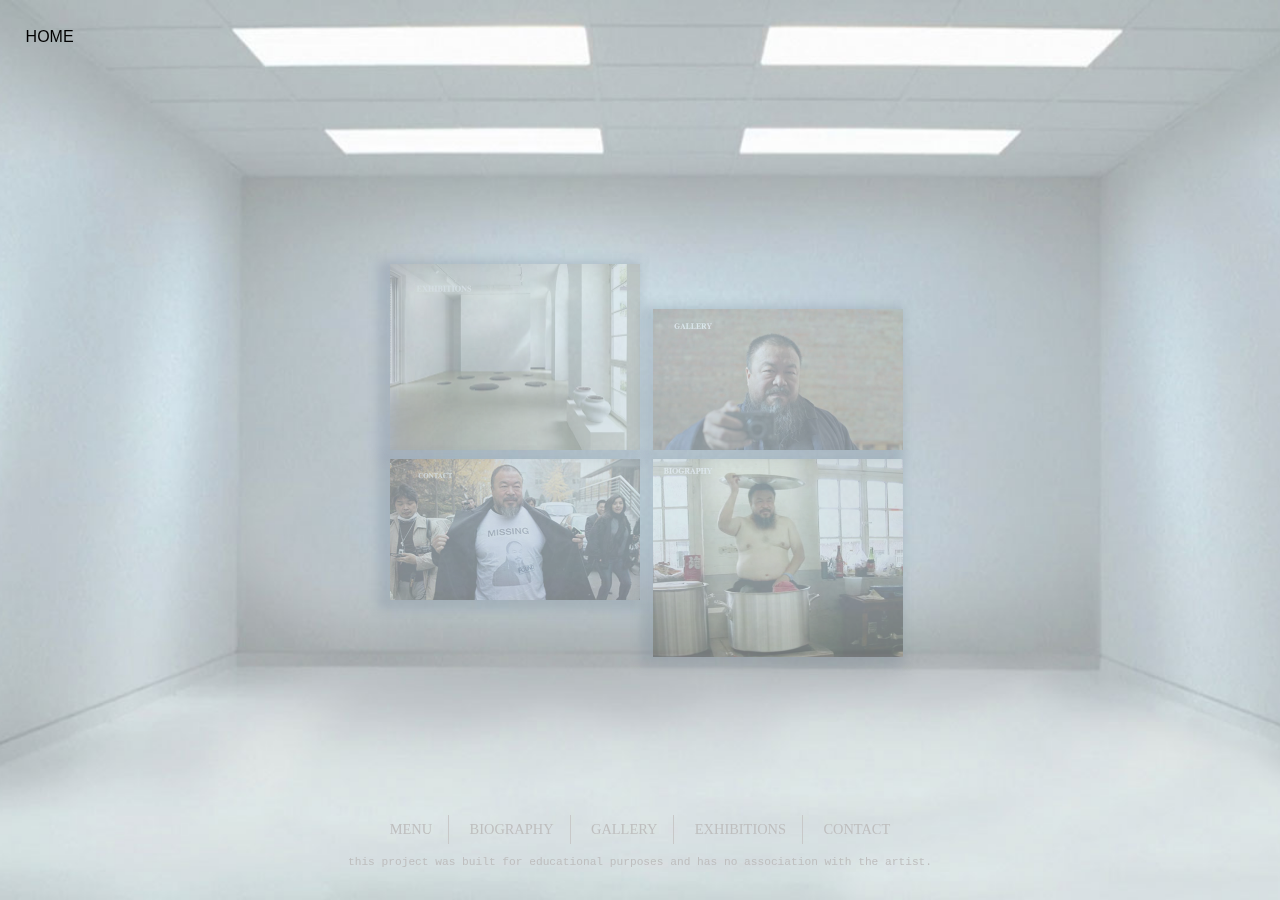
<file: menu.html>
<!doctype html><!--[if lt IE 7]>  <html class="no-js lt-ie9 lt-ie8 lt-ie7" lang="en"> <![endif]--><!--[if IE 7]>    <html class="no-js lt-ie9 lt-ie8" lang="en"> <![endif]--><!--[if IE 8]>    <html class="no-js lt-ie9" lang="en"> <![endif]-->
<!--[if gt IE 8]><!-->
    <html class="no-js" lang="en">
    <!--<![endif]-->
    <head>
        <meta charset="utf-8">
        <meta http-equiv="X-UA-Compatible" content="IE=edge,chrome=1">
        <title>MENU joanneHo artist website</title>
        <meta content="noindex,nofollow" name="robots">
        <meta name="description" content="">
        <meta name="author" content="">
        <link rel="shortcut icon" href="favicon.ico">
        <meta name="viewport" content="width=device-width">
        <link rel="stylesheet" href="css/style.css">
        <!-- Use an IE Conditional Comment to link to a separate, IE8-only CSS File --><!--[if IE 8]> <link rel="stylesheet" href="css/style_IE8.css"> <![endif]-->
        <script src="js/libs/modernizr-2.5.3.min.js">
        </script>
    </head>
    <body class="bg">
        <header>
        	<a href="index.html">HOME</a>
        </header>
        <div role="main" class="menu">
<!--         	<nav class="thumbs">
        		<ul>
        		<li class="back top"><a href="img/exhibitions_large.jpg"><img src="img/exhibitions_thumb.jpg" alt="exhibition big" /></a></li>
        		<li class="forward top"><a href="img/gallery_large.jpg"><img  src="img/gallery_thumb.jpg" alt="gallery" /></a></li>
        		<li class="back bottom"><a href="img/contact_large.jpg"><img  src="img/contact_thumb.jpg" alt="contact" /></a></li>
        		<li class="forward bottom" ><a href="img/biography_large.jpg"><img  src="img/biography_thumb.jpg" alt="biography" /></a></li>
        		</ul>
        	</nav> -->
        	<nav class="thumbs">
        		<ul>
            		<li class="back top"><a href="exhibitions.html"><img class="floatRight" src="img/exhibitions_large.jpg" alt="exhibition big" /></a></li>
            		<li class="forward top"><a href="gallery.html"><img   src="img/gallery_large.jpg" alt="gallery" /></a></li>
            		<li class="back bottom" ><a href="contact.html"><img class="floatRight" src="img/contact_large.jpg" alt="contact" /></a></li>
            		<li class="forward bottom"><a href="biography.html"><img  src="img/biography_large.jpg" alt="biography" /></a></li>
        		</ul>
        	</nav>
        	
       
           <!-- <nav><ul>
                <li class="back top">
                    <a href=""><img class="" src="img/exhibitions_thumb.png" alt="exhibition" /></a>
                    <ul>
                        
                    </ul>
                </li>
                <li class="forward top">
                    <a href=""><img class="" src="img/gallery_thumb.png" alt="gallery" /></a>
                    <ul>
                        <li>
                            <a href=""><img src="img/gallery_large.jpg" alt="gallery big" /></a>
                        </li>
                    </ul>
                </li>
				 <li class="back bottom">
                    <a href=""><img class="" src="img/contact_thumb.png" alt="contact" /></a>
                    <ul>
                        <li>
                            <a href=""><img src="img/contact_large.jpg" alt="contact big" /></a>
                        </li>
                    </ul>
                </li>
				 <li class="forward bottom">
                    <a href=""><img class=""  src="img/biography_thumb.png" alt="biography" /></a>
                    <ul>
                        <li>
                            <a href=""><img src="img/biography_large.jpg" alt="biography big" /></a>
                        </li>
                    </ul>
                </li>
            </ul></nav> -->
        </div><!-- end of main div -->
        <footer class="grey">
        <nav>
            <ul>
                <li>
                    <a href="menu.html">MENU</a>
                </li>
                <li>
                    <a href="biography.html">BIOGRAPHY</a>
                </li>
                <li>
                    <a href="gallery.html">GALLERY</a>
                </li>
                <li>
                    <a href="exhibitions.html">EXHIBITIONS</a>
                </li>
                <li>
                    <a href="contact.html">CONTACT</a>
                </li>
            </ul>
        </nav>
        <p>
            this project was built for educational purposes and has no association with the artist.
        </p>
        </div>
    </footer>
    <script src="js/libs/jquery-1.8.0.min.js"></script>
    <script src="js/libs/jquery-ui-1.8.23.custom.min.js"></script>
    <script src="js/libs/jquery.backstretch.js"></script>
    <script src="js/libs/jquery.transit.min.js"></script>
    <script src="js/plugins.js"></script>
    <script src="js/script_menu_nav.js"></script>
    </body>
</html>
</file>
<file: css/style.css>
/* =============================================================================
 HTML5 Boilerplate CSS: h5bp.com/css
 ========================================================================== */

article, aside, details, figcaption, figure, footer, header, hgroup, nav, section {
	display: block;
}
audio, canvas, video {
	display: inline-block;
	*display: inline;
	*zoom: 1;
}
audio:not([controls]) {
	display: none;
}
[hidden] {
	display: none;
}

html {
	font-size: 100%;
	-webkit-text-size-adjust: 100%;
	-ms-text-size-adjust: 100%;
}
html, button, input, select, textarea {
	font-family: sans-serif;
	color: #222;
}
body {
	margin: 0;
	font-size: 1em;
	line-height: 1.4;
}

::-moz-selection {
	background: #fe57a1;
	color: #fff;
	text-shadow: none;
}
::selection {
	background: #fe57a1;
	color: #fff;
	text-shadow: none;
}

a {
	color: black;
}
a {
	text-decoration: none;
}
a:visited {
	color: black;
}
a:hover {
	color: black;
}
a:focus {
	outline: thin dotted;
}
a:hover, a:active {
	outline: 0;
}

abbr[title] {
	border-bottom: 1px dotted;
}
b, strong {
	font-weight: bold;
}
blockquote {
	margin: 1em 40px;
}
dfn {
	font-style: italic;
}
hr {
	display: block;
	height: 1px;
	border: 0;
	border-top: 1px solid #ccc;
	margin: 1em 0;
	padding: 0;
}
ins {
	background: #ff9;
	color: #000;
	text-decoration: none;
}
mark {
	background: #ff0;
	color: #000;
	font-style: italic;
	font-weight: bold;
}
pre, code, kbd, samp {
	font-family: monospace, serif;
	_font-family: 'courier new', monospace;
	font-size: 1em;
}
pre {
	white-space: pre;
	white-space: pre-wrap;
	word-wrap: break-word;
}
q {
	quotes: none;
}
q:before, q:after {
	content: "";
	content: none;
}
small {
	font-size: 85%;
}

sub, sup {
	font-size: 75%;
	line-height: 0;
	position: relative;
	vertical-align: baseline;
}
sup {
	top: -0.5em;
}
sub {
	bottom: -0.25em;
}

ul, ol {
	margin: 1em 0;
	padding: 0 0 0 40px;
}
dd {
	margin: 0 0 0 40px;
}
nav ul, nav ol, nav li {
	list-style: none;
	list-style-image: none;
	margin: 0;
	padding: 0;
}

img {
	border: 0;
	-ms-interpolation-mode: bicubic;
	vertical-align: middle;
}

svg:not(:root) {
	overflow: hidden;
}

figure {
	margin: 0;
}

form {
	margin: 0;
}
fieldset {
	border: 0;
	margin: 0;
	padding: 0;
}
label {
	cursor: pointer;
}
legend {
	border: 0;
	*margin-left: -7px;
	padding: 0;
	white-space: normal;
}
button, input, select, textarea {
	font-size: 100%;
	margin: 0;
	vertical-align: baseline;
	*vertical-align: middle;
}
button, input {
	line-height: normal;
}
button, input[type="button"], input[type="reset"], input[type="submit"] {
	cursor: pointer;
	-webkit-appearance: button;
	*overflow: visible;
}
button[disabled], input[disabled] {
	cursor: default;
}
input[type="checkbox"], input[type="radio"] {
	box-sizing: border-box;
	padding: 0;
	*width: 13px;
	*height: 13px;
}
input[type="search"] {
	-webkit-appearance: textfield;
	-moz-box-sizing: content-box;
	-webkit-box-sizing: content-box;
	box-sizing: content-box;
}
input[type="search"]::-webkit-search-decoration, input[type="search"]::-webkit-search-cancel-button {
	-webkit-appearance: none;
}
button::-moz-focus-inner, input::-moz-focus-inner {
	border: 0;
	padding: 0;
}
textarea {
	overflow: auto;
	vertical-align: top;
	resize: vertical;
}
input:valid, textarea:valid {
}
input:invalid, textarea:invalid {
	background-color: #f0dddd;
}

table {
	border-collapse: collapse;
	border-spacing: 0;
}
td {
	vertical-align: top;
}

.chromeframe {
	margin: 0.2em 0;
	background: #ccc;
	color: black;
	padding: 0.2em 0;
}
/* =============================================================
 Clearfix
 ========================================================================== */

.clearfix:after {
	visibility: hidden;
	display: block;
	font-size: 0;
	content: " ";
	clear: both;
	height: 0;
}
* html .clearfix {
	zoom: 1;
}/* IE6 */
*:first-child+ html .clearfix {
	zoom: 1;
}/* IE7 */

/* ===== Primary Styles ========================================================
 Author:

 * {border: 1px green dotted;}
 ========================================================================== */

#bodyWrapper {
	width: 95%;
	margin: 1% auto;
}

header {
	padding: 2%;
}
/* ============ HOME ================== */
.camera {
	width: 19%;
}

.banned {
	width: 49%;
	margin-top: 10%;
}

.banned p {
	width: 100%;
	margin: 0 auto;
	text-align: center;
}

.banned nav {
	margin-top: 10%;
	text-align: center;
}

.banned img {
	position: absolute;
	left: 0;
	top: 0;
	z-index: 2;
	width: 100%;
}

.door {
	width: 29%;
	margin-top: 20%;
}

.door img {
	position: relative;
	left: 0;
	top: 0;
}

.twitter {
	position: relative;
	left: 0;
	top: 0;
}

/* ============== MENU ================== */

.thumbs li {
/*	z-index: -1;*/
	position: absolute;
/*		width: 40%;
		height: 40%;*/
		/*border:1px solid green;*/
/*	overflow: hidden;*/
/*	text-align: center;*/
}

.thumbs img {
/*	width: 50%;*/
	-moz-box-shadow: -6px 3px 10px 6px #778899;
	-webkit-box-shadow: -6px 3px 10px 6px #778899;
	box-shadow: -6px 3px 10px 6px #778899;
	/*width: auto;
	 height: auto;*/
}

.back {
	right: 50%;
}

.forward {
	left: 51%;	
}

.top {
	bottom: 50%;
}

.bottom {
	top: 51%;
}

/*.thumbs img.selected{

 }*/

/*.large, .large ul, .large li {
 text-align: center;
 z-index: 1;
 width: 100%;
 height: 100%;
 }

 .large img {
 position: absolute;
 }*/

/**{border: 1px green dotted;
}*/
/* ============== FOOTER ================== */
footer {
	position: absolute;
	bottom: 2%;
	width: 100%;
	margin-top: 20px;
	text-align: center;
}

footer li {
	display: inline-block;
	padding: 0.2em 1em;
	border-right: 1px rgb(200,200,200) double;
}

footer li:last-child {
	border-right: none;
}

/* =============================================================================
 Global - Colors; floats; centre-aligns; fonts
 ========================================================================== */
.grey, .grey a {
	color: #BEBEBE;
}
.grey a:hover {
	color: black;
}
/*.floatLeft {
	float: left;
}*/

.floatRight {
	float: right;
}

.inlineBlock {
	display: inline-block;
}
/* =============================================================================
 fonts
 ========================================================================== */

.cursive {
	font-family: 'Stint Ultra Expanded', cursive;
}

footer nav ul li a {
	font-family: serif;
	font-size: 0.9em;
}
footer p, .banned p {
	font-family: courier, serif;
}

.banned p {
	font-size: 2em;
	font-weight: bold;
}

footer p {
	font-size: 0.7em;
}

/* ==========================================================================
 Media Queries
 ========================================================================== */

@media only screen and (min-width: 480px) {
}

@media only screen and (min-width: 768px) {
}
@media only screen and (min-width: 1140px) {
}
/* ===============
 Maximal Width
 =============== */

 img{width:200px;}
</file>
